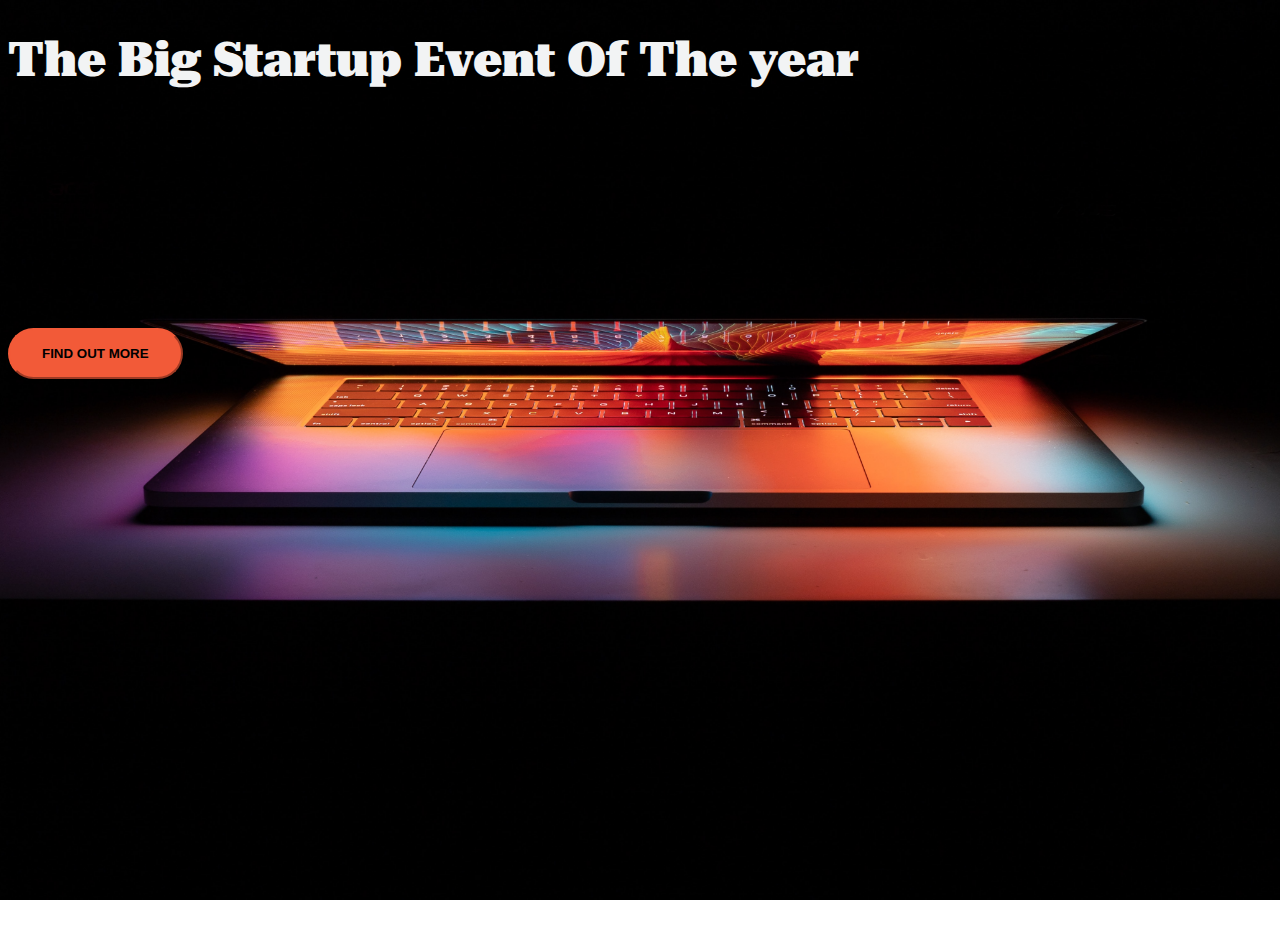
<file: index.html>
<!DOCTYPE html>
<html lang="en">
<head>
    <!--Website title-->
    <title>Landing page</title>

    <!--Adding responsive tags-->
    <meta charset="UTF-8">
    <meta http-equiv="X-UA-Compatible" content="IE=edge">
    <meta name="viewport" content="width=device-width, initial-scale=1.0">

    <!-- Adding a google font -->
    <link href="https://fonts.googleapis.com/css2?family=Montserrat:wght@600&display=swap" rel="stylesheet">

    <link href="https://fonts.googleapis.com/css2?family=Montserrat:wght@600&family=Roboto+Serif:wght@506&display=swap" rel="stylesheet">

    <!-- Adding bootstrap css style -->
    <link href="https://cdn.jsdelivr.net/npm/bootstrap@5.1.3/dist/css/bootstrap.min.css" rel="stylesheet" integrity="sha384-1BmE4kWBq78iYhFldvKuhfTAU6auU8tT94WrHftjDbrCEXSU1oBoqyl2QvZ6jIW3" crossorigin="anonymous">

    <!--Adding custom css style-->
    <link rel="stylesheet" type="text/css" href="styles.css">
</head>
<body>
    <div class="container d-flex align-items-center h-100">
        <div class="row">
            <header class="text-center col-12">
                <h1 class="text-uppercase text-center"><strong>The Big Startup Event Of The year</strong></h1>
            </header>
            <div class="buffer col-12"></div>
            <section class="text-center col-12">
                <a href="flex.html">
                    <button class="btn btn-primary btn-xl">Find Out More</button>
                </a>
            </section>
        </div>
    </div>
</body>
</html>
</file>
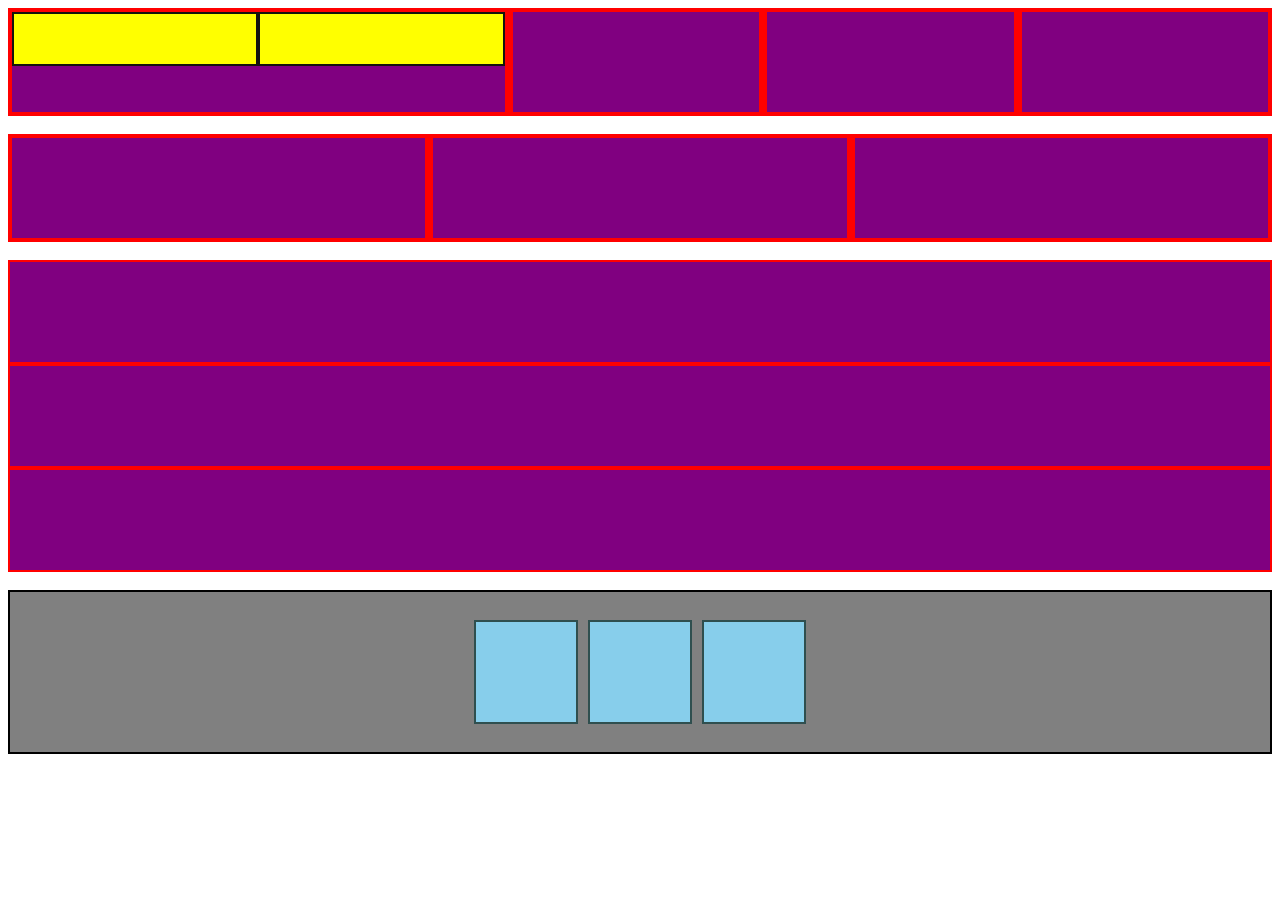
<file: flex.html>
<!-- Designed with love @ IRENGE BUHENDWA JOHN, self taught web development -->

<!DOCTYPE html>
<html lang="en">
<head>
    <meta charset="UTF-8">
    <meta http-equiv="X-UA-Compatible" content="IE=edge">
    <meta name="viewport" content="width=device-width, initial-scale=1.0">
    <title>Flex Box</title>
    <style type="text/css">
        .flex-container {
            display: flex;
        }
        .flex-container div{
            background: purple;
            height: 100px;
            border: 4px solid red;
            flex: 1;
            display: flex;
        }
        .flex-container .one{
            flex: 2;
        }
        .one .child {
            background: yellow;
            border: 2px solid rgb(19, 19, 14);
            height: 50px;
            flex: 1;
        }
        .shrink-container {
            display: flex;
        }
        .shrink-container div {
            height: 100px;
            width: 300px;
            border: 4px solid red;
            background: purple;
            flex: 1 1 auto;
        }
        .shrink-container .five{
            flex: 1 0 auto;
        }
        .flex-axis{
            display: flex;
            flex-direction: column;
        }
        .flex-axis div{
            height: 100px;
            background: purple;
            border: 2px solid red;
            flex: 1 1 auto;
        }
        .flex-alignment{
            display: flex;
            justify-content: center;
            align-items: center;
            height: 140px;
            padding: 10px;
            border: 2px solid black;
            background: gray;
            gap: 10px;
        }
        .flex-alignment div{
            width: 100px;
            height: 100px;
            background: skyblue;
            border: 2px solid darkslategray;
            /* flex: 1; */
        }
    </style>
</head>
<body>
    <div class="flex-container">
        <div class="one">
            <div class="child"></div>
            <div class="child"></div>
        </div>
        <div class="two"></div>
        <div class="three"></div>
        <div class="four"></div>
    </div>
    <br>
    <div class="shrink-container">
        <div class="five"></div>
        <div class="six"></div>
        <div class="seven"></div>
    </div>
    <br>
    <div class="flex-axis">
        <div class="height"></div>
        <div class="nine"></div>
        <div class="ten"></div>
    </div>
    <br>
    <div class="flex-alignment">
        <div class="eleven"></div>
        <div class="twelve"></div>
        <div class="thirteen"></div>
    </div>
</body>
</html>
</file>
<file: styles.css>
body,
html {
    width: 100%;
    height: 100%;
    font-family: 'Montserrat', sans-serif;
    background: url(background.jpg) no-repeat center center fixed;
    -webkit-background-size: cover;
    -moz-background-size: cover;
    -o-background-size: cover;
    background-size: cover;
}
h1{
    font-size: 3rem;
    color: #F2F3F4;
    font-family: 'Roboto Serif', sans-serif;
}
.buffer {
    height: 13rem;
}
.btn{
    font-weight: 700;
    text-transform: uppercase;
    border-radius: 300px;
}
.btn-primary{
    background-color: #F25A38;
    border-color: #F25A38;
    transition: all 500ms;
}
.btn-primary:hover{
    background-color: #bd352b;
    border-color: #bd352b;
    border-width: 4px;
    transform: scale(0.9);
}
.btn-xl{
    padding: 1rem 2rem;
}
</file>
